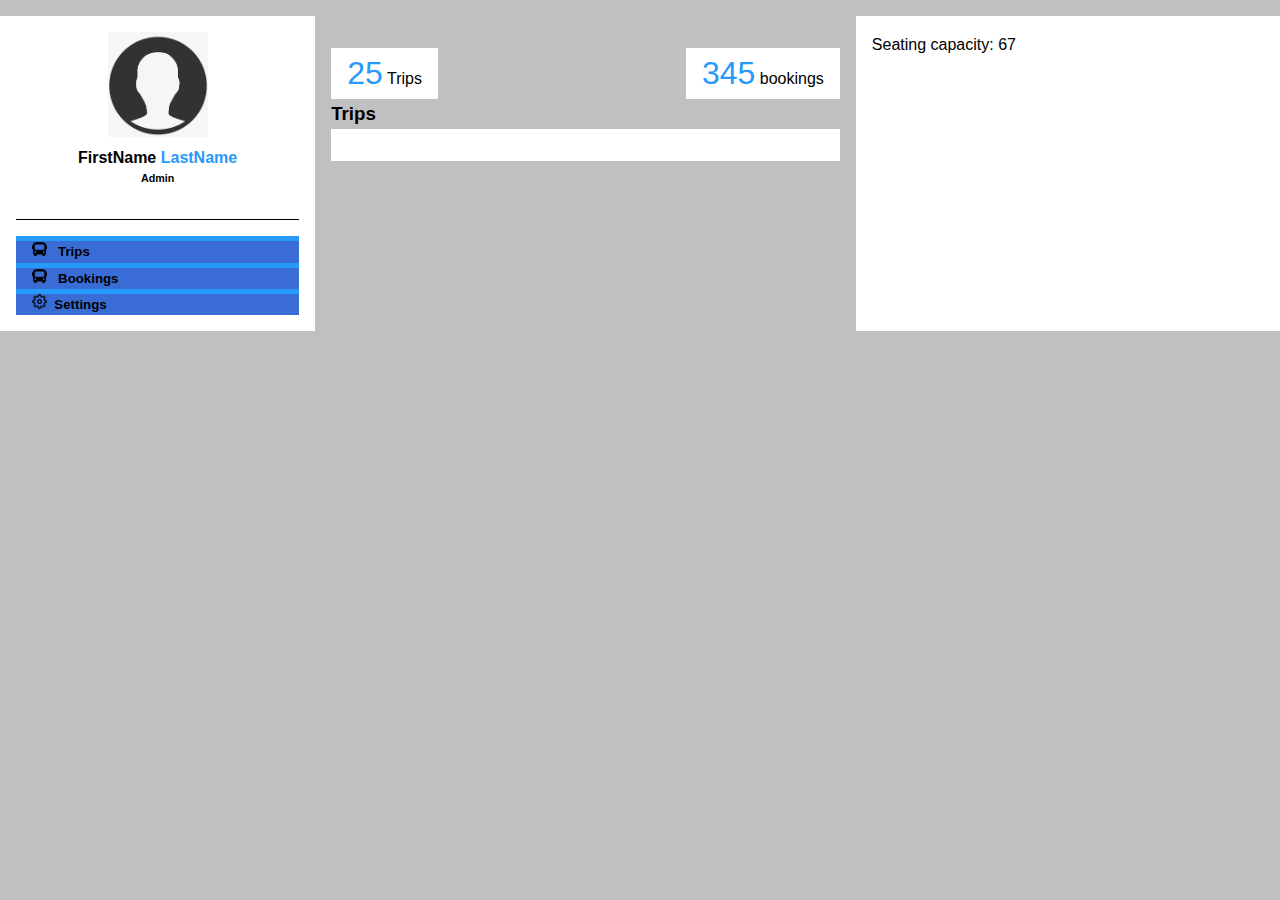
<file: UI/components/admin.html>
<!DOCTYPE html>
<html lang="en">

<head>
    <meta charset="UTF-8" />
    <meta name="author" content="Desire Kaleba" />
    <meta name="description" content="WayFarer an online bus booking system" />
    <meta name="keywords" content="WayFarer, way_farer, way-farer, 
    Online booking system, 
    online bus reservation system, 
    online bus booking system" />
    <meta name="viewport" content="width=device-width, initial-scale=1.0" />

    <link rel="stylesheet" href="../deskastyle.css" />
    <link rel="stylesheet" href="../main.css" />

    <title>WayFarer-Admin</title>
</head>

<body style="background-color: silver;">
    <main class="flex-row no-wrap j-btwn pt-1 pb-1">
        <div class="white grow-1 wrapper-sm pt-1">
            <div class="user-info text-center mb-2">
                <img src="../img/profile-picture-default-male.png" alt="" width="100" />
                <h4>FirstName <span class="clr-primary">LastName</span></h4>
                <h6>Admin</h6>
            </div>
            <div class="accordion bda-t pt-1 pb-1">
                <div class="accordion-item">
                    <h5 class="accordion-title"><img src="../img/awesome-bus.png" width="15"/>&nbsp;&nbsp; Trips</h5>
                    <div class="accordion-body">
                        <button><img src="../img/add.png" width="15"/>&nbsp;&nbsp; Create trip</button>
                    </div>
                </div>
                <div class="accordion-item">
                    <h5 class="accordion-title"><img src="../img/awesome-bus.png" width="15"/>&nbsp;&nbsp; Bookings</h5>
                    <div class="accordion-body">
                        <button><img src="../img/awesome-bus.png" width="15"/>&nbsp;&nbsp; All Bookings</button>
                    </div>
                </div>
                <div class="accordion-item">
                    <h5 class="accordion-title"><img src="../img/settings.png" width="15"/>&nbsp;&nbsp;Settings</h5>
                    <div class="accordion-body">
                        <button>Change profile</button>
                    </div>
                </div>
            </div>
        </div>

        <div class="grow-2 wrapper-sm">
            <div class="flex-row j-btwn mt-2">
                <div class="white wrapper-sm"><span class="clr-primary fz-2">25</span> Trips</div>
                <div class="white wrapper-sm"><span class="clr-primary fz-2">345</span> bookings</div>
            </div>
            <div class="">
                <h3>Trips</h3>
                <div class="trips white wrapper-sm pt-1 pb-1">
                </div>
            </div>
        </div>

        <div class="grow-2 white wrapper-sm">
            <div class="pt-1">
                <span>Seating capacity: </span>
                <span>67</span>
            </div>
        </div>
    </main>
    <script src="../js/admin.js"></script>
</body>

</html>
</file>
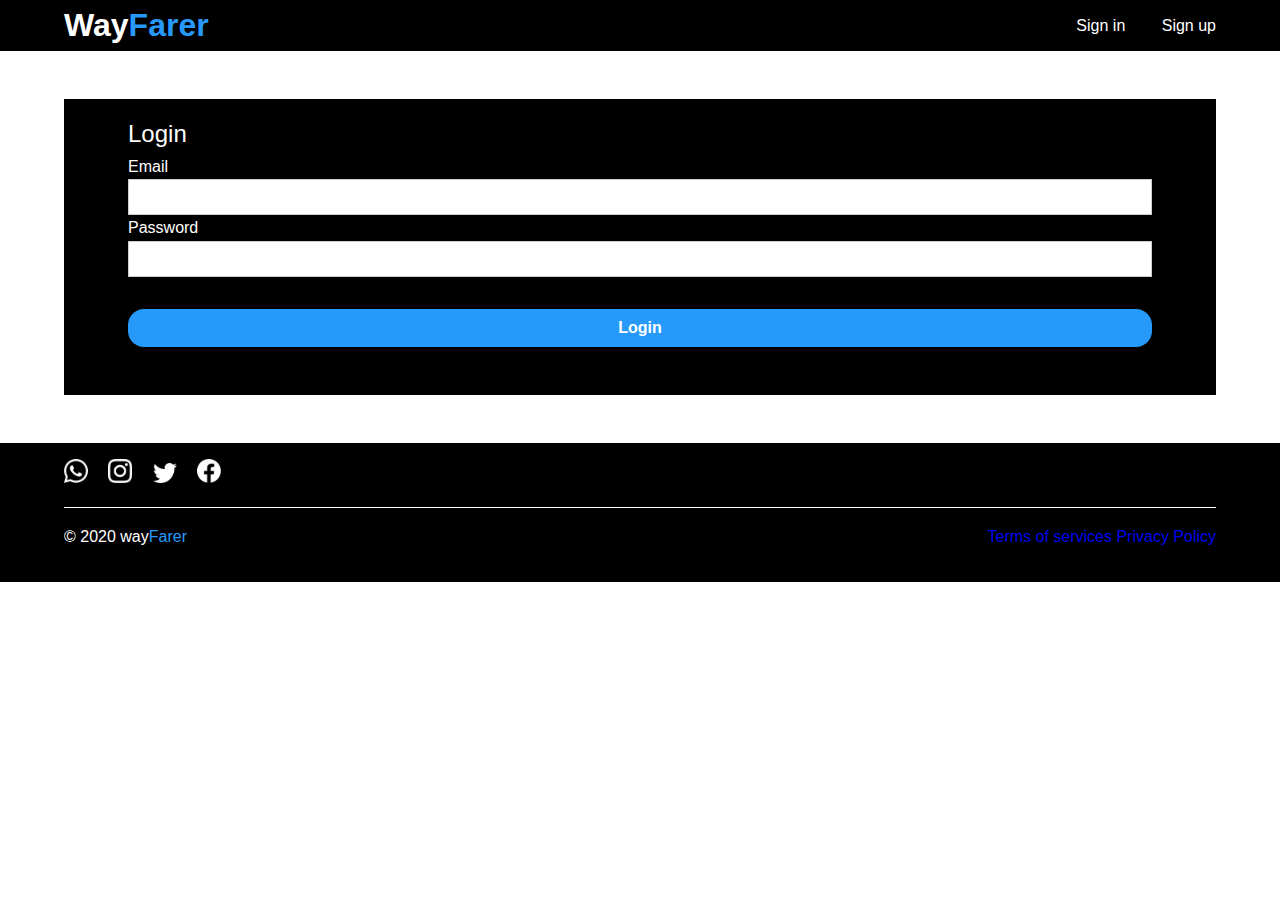
<file: UI/components/login.html>
<!DOCTYPE html>
<html lang="en">

<head>
    <meta charset="UTF-8" />
    <meta name="author" content="Desire Kaleba" />
    <meta name="description" content="WayFarer an online bus booking system" />
    <meta name="keywords" content="WayFarer, way_farer, way-farer, 
    Online booking system, 
    online bus reservation system, 
    online bus booking system" />
    <meta name="viewport" content="width=device-width, initial-scale=1.0" />

    <link rel="stylesheet" href="../deskastyle.css">
    <link rel="stylesheet" href="../main.css">

    <title>WayFarer-Login</title>
</head>

<body>
    <header class="wrapper flex-row no-wrap black clr-white j-btwn a-center sticky-top">
        <h1>Way<span class="clr-primary">Farer</span></h1>
        <div class="links">
            <a href="#" class="clr-white">Sign in</a>
            <a href="#" class="ml-2 clr-white">Sign up</a>
        </div>
    </header>
    <main>
        <div class="wrapper mt-3">
            <div class="wrapper bg-black clr-white pt-1 pb-3">
                <h2 class="fw-4">Login</h2>
                <form action="" method="POST">
                    <div>
                        <label for="email">Email</label>
                        <input type="email" name="email" id="email" />
                    </div>
                    <div>
                        <label for="password">Password</label>
                        <input type="password" name="password" id="password" />
                    </div>
                    <input class="button bg-primary clr-white mt-2" type="submit" value="Login" name="login"
                        id="login" />
                </form>
            </div>
        </div>
    </main>
    <footer class="wrapper black clr-white mt-3 pt-1 pb-2">
        <div class="social mb-1">
            <a href="#"><img class="social-m wtp mr-1" src="../img/awesome-whatsapp.png" alt="Whatsapp" /></a>
            <a href="#"><img class="social-m inst mr-1" src="../img/awesome-instagram.png" alt="Instagram" /></a>
            <a href="#"><img class="social-m twt mr-1" src="../img/awesome-twitter.png" alt="Twitter" /></a>
            <a href="#"><img class="social-m fcbk" src="../img/awesome-facebook.png" alt="Facebook" /></a>
        </div>
        <div class="bda-t">
            <div class="flex-row j-btwn pt-1">
                <p>&copy; 2020 way<span class="clr-primary">Farer</span></p>
                <div class="">
                    <a href="#">Terms of services</a>
                    <a href="#">Privacy Policy</a>
                </div>
            </div>
        </div>
    </footer>
</body>

</html>
</file>
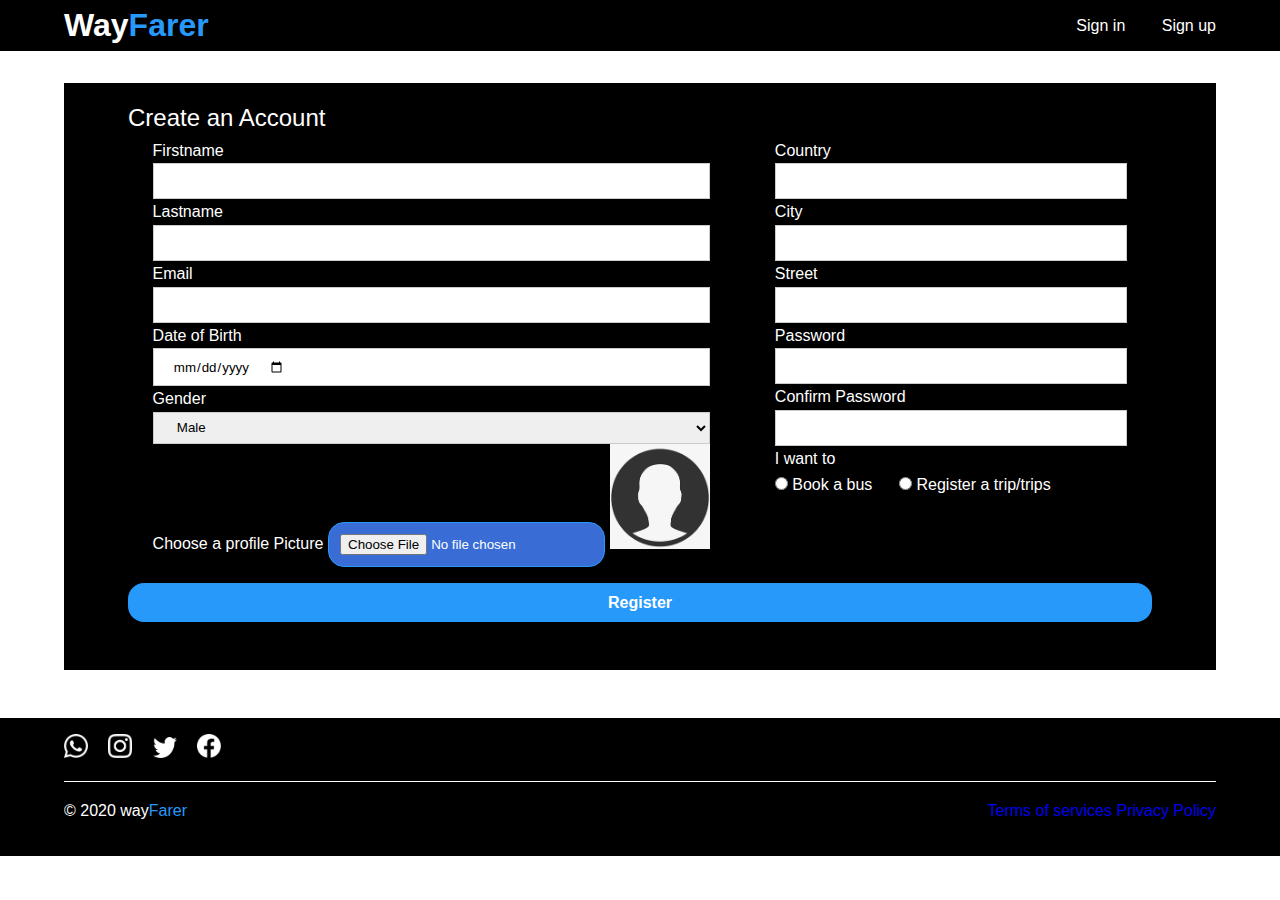
<file: UI/components/signup.html>
<!DOCTYPE html>
<html lang="en">

<head>
    <meta charset="UTF-8" />
    <meta name="author" content="Desire Kaleba" />
    <meta name="description" content="WayFarer an online bus booking system" />
    <meta name="keywords" content="WayFarer, way_farer, way-farer, 
    Online booking system, 
    online bus reservation system, 
    online bus booking system" />
    <meta name="viewport" content="width=device-width, initial-scale=1.0" />

    <link rel="stylesheet" href="../deskastyle.css">
    <link rel="stylesheet" href="../main.css">

    <title>WayFarer-Sign</title>
</head>

<body>
    <header class="wrapper flex-row no-wrap black clr-white j-btwn a-center sticky-top">
        <h1>Way<span class="clr-primary">Farer</span></h1>
        <div class="links">
            <a href="#" class="clr-white">Sign in</a>
            <a href="#" class="ml-2 clr-white">Sign up</a>
        </div>
    </header>
    <main>
        <div class="wrapper mt-2">
            <div class="wrapper bg-black clr-white pt-1 pb-2">
                <h2 class="fw-4">Create an Account</h2>
                <form action="" method="POST">
                    <div class="flex-row no-wrap j-around">
                        <div class="">
                            <div>
                                <label for="firstname">Firstname</label>
                                <input type="text" name="firstname" id="firstname" />
                            </div>
                            <div>
                                <label for="lastname">Lastname</label>
                                <input type="text" name="lastname" id="lastname" />
                            </div>
                            <div>
                                <label for="email">Email</label>
                                <input type="email" name="email" id="email" />
                            </div>
                            <div>
                                <label for="dob">Date of Birth</label>
                                <input type="date" name="dob" id="dob" />
                            </div>
                            <div>
                                <label for="gender">Gender</label>
                                <select name="gender" id="gender">
                                    <option value="male">Male</option>
                                    <option value="female">Female</option>
                                    <option value="notspecified">Prefer not to say</option>
                                </select>
                            </div>
                            <div>
                                <div>
                                    <label for="profile-picture">Choose a profile Picture</label>
                                    <input class="button bg-secondary" type="file" name="profile-picture"
                                        id="profile-picture" />
                                    <img id="profile-picture-bitmap" src="../img/profile-picture-default-male.png"
                                        alt="" width="100">
                                </div>

                            </div>
                        </div>

                        <div class="pl-1">
                            <div>
                                <label for="country">Country</label>
                                <input type="text" name="country" id="country" />
                            </div>
                            <div>
                                <label for="city">City</label>
                                <input type="text" name="city" id="city" />
                            </div>
                            <div>
                                <label for="street">Street</label>
                                <input type="text" name="street" id="street" />
                            </div>
                            <div>
                                <label for="password">Password</label>
                                <input type="password" name="password" id="password" />
                            </div>
                            <div>
                                <label for="confirm-password">Confirm Password</label>
                                <input type="password" name="confirm-password" id="confirm-password" />
                            </div>
                            <div>
                                <label for="type">I want to</label><br>
                                <input id="admin" type="radio" name="type" value="admin" />
                                <label for="admin">Book a bus</label>&nbsp;&nbsp;&nbsp;&nbsp;&nbsp;
                                <input id="admin" type="radio" name="type" value="admin" />
                                <label for="client">Register a trip/trips</label>

                            </div>
                        </div>
                    </div>
                    <input class="button bg-primary clr-white mt-1 mb-1" type="submit" value="Register" name="signup"
                        id="signup" />
                </form>
            </div>
        </div>
    </main>
    <footer class="wrapper black clr-white mt-3 pt-1 pb-2">
        <div class="social mb-1">
            <a href="#"><img class="social-m wtp mr-1" src="../img/awesome-whatsapp.png" alt="Whatsapp" /></a>
            <a href="#"><img class="social-m inst mr-1" src="../img/awesome-instagram.png" alt="Instagram" /></a>
            <a href="#"><img class="social-m twt mr-1" src="../img/awesome-twitter.png" alt="Twitter" /></a>
            <a href="#"><img class="social-m fcbk" src="../img/awesome-facebook.png" alt="Facebook" /></a>
        </div>
        <div class="bda-t">
            <div class="flex-row j-btwn pt-1">
                <p>&copy; 2020 way<span class="clr-primary">Farer</span></p>
                <div class="">
                    <a href="#">Terms of services</a>
                    <a href="#">Privacy Policy</a>
                </div>
            </div>
        </div>
    </footer>
</body>

</html>
</file>
<file: UI/deskastyle.css>
/* 
   * @auther : Desire Kaleba
   * @title: deska
   * @description: Simple flex css framework
*/

/* variables */
:root {
    --color-primary: #2699fb;
    --color-secondary: #396dd5;
    --white: #ffffff;
    --black: #000000;
    --black-secondary: #222222;
}

/* background colors */
/* blacks */
.black {
    background-color: var(--black);
}

.black-secondary {
    background-color: var(--black-secondary);
}

/* whites */
.white {
    background-color: var(--white);
}

/* buttons */
.button {
    display: inline-flex;
    padding: 0.7rem;
    border: 1px solid var(--color-primary);
    border-radius: 1rem;
    text-align: center;
    transition: all 0.4s ease-in-out;
    -moz-transition: all 0.4s ease-in-out;
    -o-transition: all 0.4s ease-in-out;
    -webkit-transition: all 0.4s ease-in-out;
    -ms-transition: all 0.4s ease-in-out;
}

.button:hover {
    background-color: var(--color-primary);
    color: var(--white);
}

/* Colors */
.clr-black {
    color: var(--black);
}

.clr-white {
    color: var(--white);
}

.bg-primary {
    background-color: var(--color-primary);
}

.bg-secondary {
    background-color: var(--color-secondary);
}

.bg-black {
    background-color: var(--black);
}

.clr-primary {
    color: var(--color-primary);
}

.clr-secondary {
    color: var(--color-secondary);
}

* {
    margin: 0;
    padding: 0;
    box-sizing: border-box;
    line-height: 1.6;
    font-family: -apple-system, BlinkMacSystemFont, "Segoe UI", Roboto, Oxygen,
        Ubuntu, Cantarell, "Open Sans", "Helvetica Neue", sans-serif;
}

body {
    overflow-x: hidden;
}

/* Links */
a {
    display: inline-flex;
    text-decoration: none;
}

a:hover {
    color: var(--color-primary);
    cursor: pointer;
}

/* Accordion */
.accordion {}

.accordion-item {
    position: relative;
}

.accordion-title {
    text-indent: 1rem;
    background-color: var(--color-secondary);
    padding: 0 3px 0 0;
    border-top: 5px solid var(--color-primary);
    position: relative;
    cursor: pointer;
}

.accordion-title-active::before {
    content: '';
    position: absolute;
    top: .7rem;
    left: 0.2rem;
    bottom: -0.5rem;
    width: 1rem;
    height: 1rem;
    background-color: var(--color-secondary);
    display: block;
    transform: rotate(45deg);
}

.accordion-body {
    display: none;
}

.accordion-body.active {
    color: white;
    display: block;
    transition: all 1s ease-in-out;
}

.accordion-body button {
    border: none;
    width: 100%;
    font-weight: 600;
    cursor: pointer;
}

/* inputs, selects, and textarea */
input[type="text"],
input[type="email"],
input[type="number"],
input[type="password"],
input[type="tel"],
input[type="range"],
input[type="search"],
input[type="date"],
input[type="url"],
select,
textarea {
    width: 100%;
    display: inline-flex;
    display: -webkit-inline-flex;
    display: -moz-inline-flex;
    display: -o-inline-flex;
    display: -ms-inline-flex;
    padding: 0.4rem 1.2rem;
    border: 1px solid #ccc;
}

input[type="submit"] {
    padding: 0.4rem;
    display: inline-flex;
    display: -webkit-inline-flex;
    display: -moz-inline-flex;
    display: -o-inline-flex;
    display: -ms-inline-flex;
    justify-content: center;
    width: 100%;
    font-size: 1rem;
    font-weight: bold;
    cursor: pointer;
    border: none;
}

/* wrapper (container) */
.wrapper {
    padding: 0 4rem;
}

.wrapper-head {
    padding: 2rem 4rem;
}

.wrapper-md {
    padding: 0 2rem;
}

.wrapper-sm {
    padding: 0 1rem;
}

/* Flex display */
/* row */
.flex {
    display: -webkit-box;
    display: -moz-box;
    display: -ms-flexbox;
    display: -moz-flex;
    display: -webkit-flex;
    display: flex;
    width: 100%;
    overflow-x: hidden;
}

.flex-row {
    display: -webkit-box;
    display: -moz-box;
    display: -ms-flexbox;
    display: -moz-flex;
    display: -webkit-flex;
    display: flex;
    flex-direction: row;
    -ms-flex-direction: row;
    width: 100%;
    overflow-x: hidden;
}

/* column width for a flex-row */
.flex-1 {
    flex: 1;
}

.flex-1-100 {
    flex: 1 100%;
}

.flex-2 {
    flex: 2;
}

.flex-3 {
    flex: 3;
}

/* flex grow */
.grow-1 {
    flex-grow: 1;
}

.grow-2 {
    flex-grow: 2;
}

.grow-3 {
    flex-grow: 3;
}

/* column */
.flex-col {
    display: -webkit-box;
    display: -moz-box;
    display: -ms-flexbox;
    display: -moz-flex;
    display: -webkit-flex;
    display: flex;
    flex-direction: column;
    -ms-flex-direction: column;
    width: 100%;
    overflow-x: hidden;
}

.wrap {
    flex-wrap: wrap;
    -ms-flex-wrap: wrap;
}

.no-wrap {
    flex-wrap: nowrap;
    -ms-flex-wrap: nowrap;
}

/* Flex justify */
.j-btwn {
    justify-content: space-between;
}

.j-around {
    justify-content: space-around;
}

/* alignment */
.a-center {
    align-items: center;
}

.j-center {
    justify-items: center;
}

/* Flex alignment */
.center {
    justify-content: center;
    align-items: center;
}

/* center text in the parent */
.text-center {
    text-align: center;
}

/* Margins */
.m-1 {
    margin: 1rem;
}

.m-2 {
    margin: 2rem;
}

.m-3 {
    margin: 3rem;
}

.m-4 {
    margin: 4rem;
}

/* Top */
.mt-1 {
    margin-top: 1rem;
}

.mt-2 {
    margin-top: 2rem;
}

.mt-3 {
    margin-top: 3rem;
}

.mt-4 {
    margin-top: 4rem;
}

/* bottom */
.mb-1 {
    margin-bottom: 1rem;
}

.mb-2 {
    margin-bottom: 2rem;
}

.mb-3 {
    margin-bottom: 3rem;
}

.mb-4 {
    margin-bottom: 4rem;
}

/* Left */
.ml-1 {
    margin-left: 1rem;
}

.ml-2 {
    margin-left: 2rem;
}

.ml-3 {
    margin-left: 3rem;
}

.ml-4 {
    margin-left: 4rem;
}

/* Right */
.mr-1 {
    margin-right: 1rem;
}

.mr-2 {
    margin-right: 2rem;
}

.mr-3 {
    margin-right: 3rem;
}

.mr-4 {
    margin-right: 4rem;
}

/* Paddings */
.p-1 {
    padding: 1rem;
}

.p-2 {
    padding: 2rem;
}

.p-3 {
    padding: 3rem;
}

.p-4 {
    padding: 4rem;
}

/* Top */
.pt-1 {
    padding-top: 1rem;
}

.pt-2 {
    padding-top: 2rem;
}

.pt-3 {
    padding-top: 3rem;
}

.pt-4 {
    padding-top: 4rem;
}

/* Bottom */
.pb-1 {
    padding-bottom: 1rem;
}

.pb-2 {
    padding-bottom: 2rem;
}

.pb-3 {
    padding-bottom: 3rem;
}

.pb-4 {
    padding-bottom: 4rem;
}

/* Left */
.pl-1 {
    padding-left: 1rem;
}

.pl-2 {
    padding-left: 2rem;
}

.pl-3 {
    padding-left: 3rem;
}

.pl-4 {
    padding-left: 4rem;
}

/* right */
.pr-1 {
    padding-right: 1rem;
}

.pr-2 {
    padding-right: 2rem;
}

.pr-3 {
    padding-right: 3rem;
}

.pr-4 {
    padding-right: 4rem;
}

/* Stickies */
/* top */
.sticky-top {
    position: sticky;
    top: 0;
}

/* Font weights */
.fw-1 {
    font-weight: 100;
}

.fw-2 {
    font-weight: 200;
}

.fw-3 {
    font-weight: 300;
}

.fw-4 {
    font-weight: 400;
}

.fw-5 {
    font-weight: 500;
}

.fw-6 {
    font-weight: 600;
}

.fw-7 {
    font-weight: 700;
}

.fw-8 {
    font-weight: 800;
}

.fw-9 {
    font-weight: 900;
}

/* Opacities */
.op-1 {
    opacity: 0.1;
}

.op-2 {
    opacity: 0.2;
}

.op-3 {
    opacity: 0.3;
}

.op-4 {
    opacity: 0.4;
}

.op-5 {
    opacity: 0.5;
}

.op-6 {
    opacity: 0.6;
}

.op-7 {
    opacity: 0.7;
}

.op-8 {
    opacity: 0.8;
}

.op-9 {
    opacity: 0.9;
}

/* Font-size */
.fz-1 {
    font-size: 1rem;
}

.fz-2 {
    font-size: 2rem;
}

.fz-3 {
    font-size: 3rem;
}

.fz-4 {
    font-size: 4rem;
}

/* Viewport */
/* height */
.vh-1 {
    height: 25vh;
}

.vh-2 {
    height: 50vh;
}

.vh-3 {
    height: 75vh;
}

.vh-4 {
    height: 100vh;
}

/* Width */
.vw-1 {
    width: 25vw;
}

.vw-2 {
    width: 50vw;
}

.vw-3 {
    width: 75vw;
}

.vw-4 {
    width: 100vw;
}

/* borders */
/* top */
.bda-t {
    border-top: 1px solid;
}

.bda-b {
    border-bottom: 1px solid;
}

.bda-l {
    border-left: 1px solid;
}

.bda-r {
    border-right: 1px solid;
}

/* sociol media */
.social-m {
    width: 2rem;
}

.wtp:hover {
    background-color: #128c7e;
    cursor: pointer;
    border: 1px solid var(--white);
}

.inst:hover {
    background-color: #fcaf45;
    cursor: pointer;
    border: 1px solid var(--white);
}

.twt:hover {
    background-color: #1da1f2;
    cursor: pointer;
    border: 1px solid var(--white);
}

.fcbk:hover {
    background-color: #4267b2;
    cursor: pointer;
    border-radius: 50%;
    border: 1px solid var(--white);
}

/* Typing animation */
.anim-typing {
    overflow: hidden;
    border-right: 0.15rem solid var(--color-primary);
    white-space: nowrap;
    margin: 0 auto;
    animation: typing 7s steps(40, end) infinite, blink-caret 1s step-end infinite;
    -webkit-animation: typing 7s steps(40, end) infinite,
        blink-caret 1s step-end infinite;
    -o-animation: typing 7s steps(40, end) infinite,
        blink-caret 1s step-end infinite;
    -moz-animation: typing 7s steps(40, end) infinite,
        blink-caret 1s step-end infinite;
}

@keyframes typing {
    from {
        width: 0;
    }

    to {
        width: 100%;
    }
}

@-moz-keyframes typing {
    from {
        width: 0;
    }

    to {
        width: 100%;
    }
}

@-o-keyframes typing {
    from {
        width: 0;
    }

    to {
        width: 100%;
    }
}

@-webkit-keyframes typing {
    from {
        width: 0;
    }

    to {
        width: 100%;
    }
}

@keyframes blink-caret {

    from,
    to {
        border-color: transparent;
    }

    50% {
        border-color: var(--color-primary);
    }
}

@-moz-keyframes blink-caret {

    from,
    to {
        border-color: transparent;
    }

    50% {
        border-color: var(--color-primary);
    }
}

@-o-keyframes blink-caret {

    from,
    to {
        border-color: transparent;
    }

    50% {
        border-color: var(--color-primary);
    }
}

@-webkit-keyframes blink-caret {

    from,
    to {
        border-color: transparent;
    }

    50% {
        border-color: var(--color-primary);
    }
}

/* media queries */
/* Smartphones (landscape) */
@media only screen and (min-width: 321px) {}

/* smartphones (portraits) */
@media only screen and (max-width: 320px) {
    .flex-row {
        flex-direction: column;
        -ms-flex-direction: column;
    }
}

@media only screen and (min-width: 321px) and (max-width: 650px) {
    html {
        font-size: 15px;
    }

    .flex-row {
        flex-direction: column;
        -ms-flex-direction: column;
    }

    .no-wrap {
        flex-wrap: wrap;
        -ms-flex-wrap: wrap;
    }

    .wrapper {
        padding: 0 2rem;
    }

    .p-1 {
        padding: 1rem;
    }

    .p-2 {
        padding: 2rem;
    }

    .p-3 {
        padding: 3rem;
    }

    .p-4 {
        padding: 4rem;
    }

    /* Top */
    .pt-1 {
        padding-top: 1rem;
    }

    .pt-2 {
        padding-top: 2rem;
    }

    .pt-3 {
        padding-top: 3rem;
    }

    .pt-4 {
        padding-top: 4rem;
    }

    /* Bottom */
    .pb-1 {
        padding-bottom: 1rem;
    }

    .pb-2 {
        padding-bottom: 2rem;
    }

    .pb-3 {
        padding-bottom: 3rem;
    }

    .pb-4 {
        padding-bottom: 4rem;
    }

    /* Left */
    .pl-1 {
        padding-left: 1rem;
    }

    .pl-2 {
        padding-left: 2rem;
    }

    .pl-3 {
        padding-left: 3rem;
    }

    .pl-4 {
        padding-left: 4rem;
    }

    /* right */
    .pr-1 {
        padding-right: 1rem;
    }

    .pr-2 {
        padding-right: 2rem;
    }

    .pr-3 {
        padding-right: 3rem;
    }

    .pr-4 {
        padding-right: 4rem;
    }
}

/* iPads (landscape) */
@media only screen and (min-device-width: 786px) and (max-device-width: 1024px) and (orientation: landscape) {}

/* iPads portrait */
@media only screen and (min-device-width: 768px) and (max-device-width: 1024px) and (orientation: portrait) {}

/* Desktops and laptops */
@media only screen and (min-width: 1224px) {}

/* large screens */
@media only screen and (min-width: 1824px) {}

/* iPhone 5 (landscape) */
@media only screen and (min-device-width: 320px) and (max-device-width: 568px) and (orientation: landscape) {
    .flex-row {
        flex-direction: column;
        -ms-flex-direction: column;
    }

    .no-wrap {
        flex-wrap: wrap;
        -ms-flex-wrap: wrap;
    }

    .wrapper {
        padding: 0 2rem;
    }
}

/* iPhone5 portrait */
@media only screen and (min-device-width: 320px) and (max-device-width: 568px) and (orientation: portrait) {
    .flex-row {
        flex-direction: column;
        -ms-flex-direction: column;
    }

    .no-wrap {
        flex-wrap: wrap;
        -ms-flex-wrap: wrap;
    }

    .wrapper {
        padding: 0 2rem;
    }
}
</file>
<file: UI/main.css>
#awards {
    background-color: #ccc;
    background-size: cover;
    background-position: center;
    background-attachment: fixed;

}

.award img {
    max-width: 3rem;
    height: 3rem;
}

.award>h3 {
    font-size: 2rem;
    position: relative;
}

.award h4 {
    font-weight: 100;
    position: absolute;

}

#email-subscription-form {
    max-width: 40rem;
    margin: 2rem auto;
}

.social a img {
    max-width: 1.5rem;
    max-height: 1.5rem;
}
</file>
